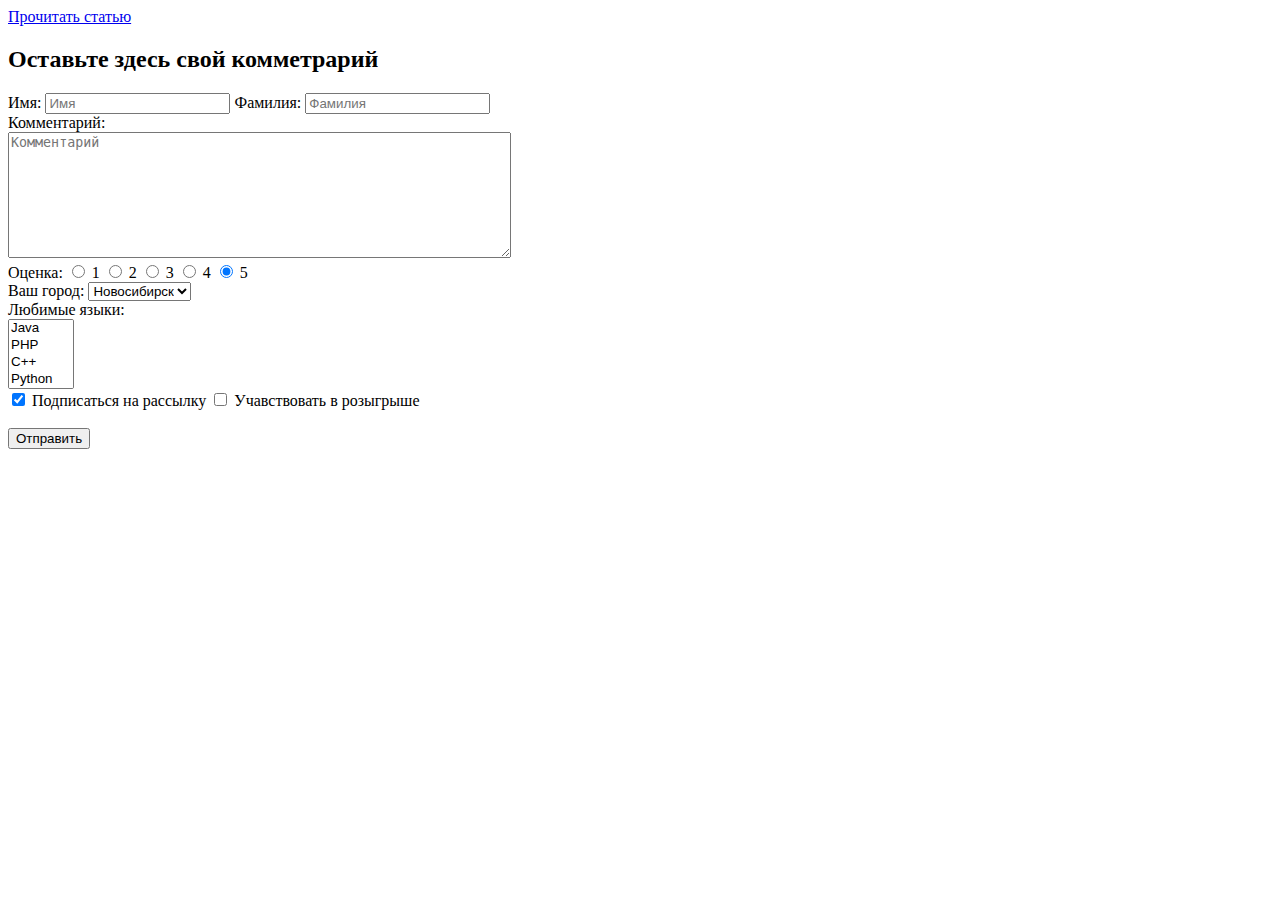
<file: HTML/index.html>
<!DOCTYPE html>
<html>

<head>
    <meta charset="UTF-8">
    <title>Форма для комментария</title>
</head>

<body>
<a href="page2.html">Прочитать статью</a>

<br>

<h2>Оставьте здесь свой комметрарий</h2>
<div>
    <form action="/some_action.php">
        <label>Имя:
            <input type="text" name="firstName" placeholder="Имя" required="required"/>
        </label>
        <label>Фамилия:
            <input type="text" name="lastName" placeholder="Фамилия"/>
        </label>
        <br>
        <label>Комментарий:<br>
            <textarea name="comment" placeholder="Комментарий" rows="8" cols="60"></textarea>
        </label>

        <br>

        <span>Оценка:</span>
        <label><input type="radio" value="1" name="ratingRadio"> 1</label>
        <label><input type="radio" value="2" name="ratingRadio"> 2</label>
        <label><input type="radio" value="3" name="ratingRadio"> 3</label>
        <label><input type="radio" value="4" name="ratingRadio"> 4</label>
        <label><input type="radio" value="5" name="ratingRadio" checked="checked"> 5</label>

        <br>

        <label for="citySelect">Ваш город:</label>
        <select id="citySelect" name="city">
            <option value="nsk">Новосибирск</option>
            <option value="msc">Москва</option>
            <option value="spg">Питер</option>
            <option value="pen">Пенза</option>
            <option value="orl">Орел</option>
            <option value="other">Другое</option>
        </select>

        <br>

        <label>Любимые языки: <br>
            <select name="language" multiple="multiple">
                <option value="java">Java</option>
                <option value="php">PHP</option>
                <option value="c">C++</option>
                <option value="python">Python</option>
                <option value="javascript">Javascript</option>
                <option value="ruby">Ruby</option>
            </select>
        </label>

        <br>

        <label><input type="checkbox" value="subscription" name="subscription" checked="checked"> Подписаться на
            рассылку</label>
        <label><input type="checkbox" value="lottery" name="lottery"> Учавствовать в розыгрыше</label>

        <br><br>

        <input type="submit" value="Отправить">
    </form>
</div>
</body>
</html>
</file>
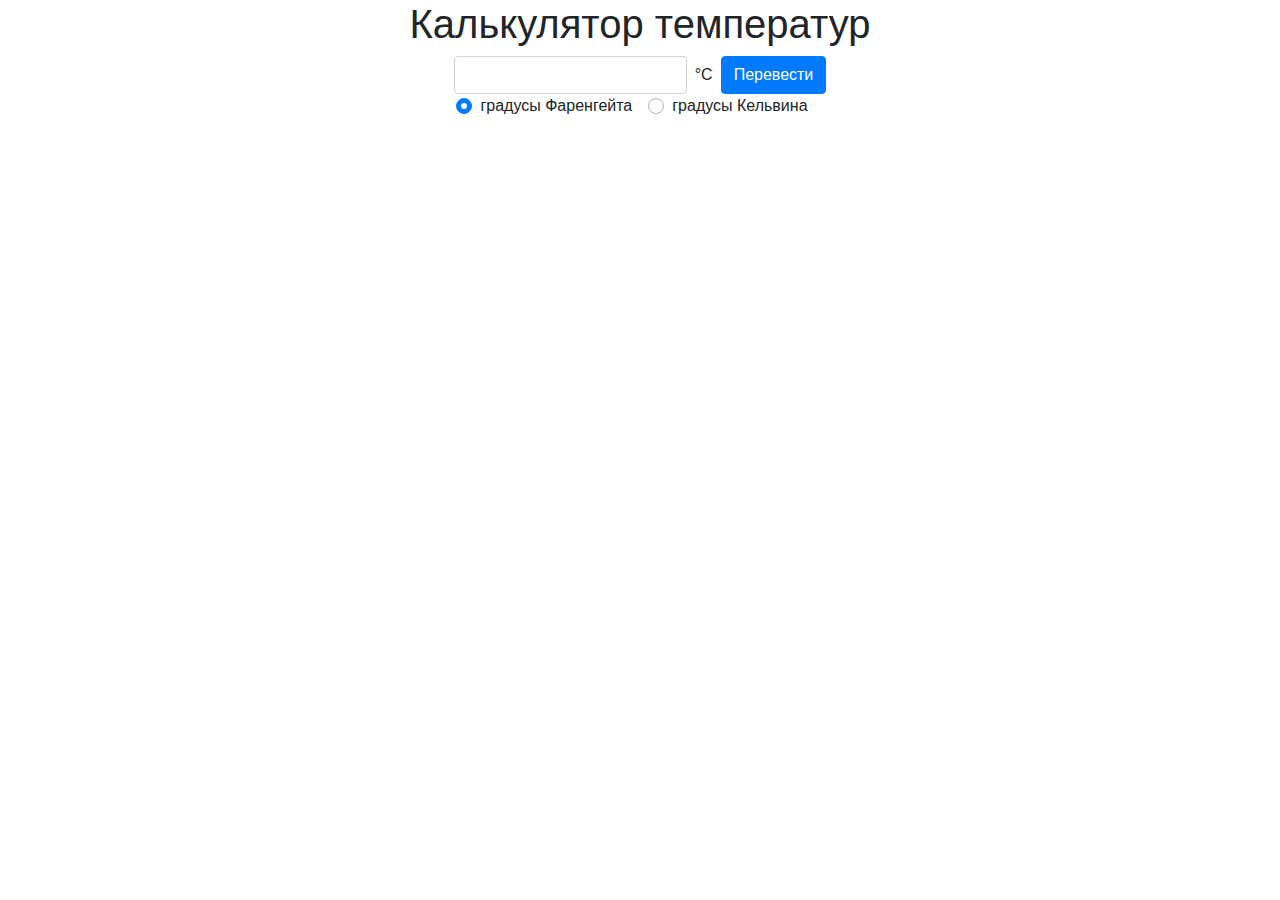
<file: TemperaturesJS/index.html>
<!DOCTYPE html>
<html>

<head>
    <meta charset="UTF-8">
    <link rel="stylesheet" href="https://stackpath.bootstrapcdn.com/bootstrap/4.3.1/css/bootstrap.min.css"
          integrity="sha384-ggOyR0iXCbMQv3Xipma34MD+dH/1fQ784/j6cY/iJTQUOhcWr7x9JvoRxT2MZw1T" crossorigin="anonymous">
    <title>Temperatures</title>
</head>

<body>
<h1 class="text-center">Калькулятор температур</h1>

<div class="container">
    <form class="row justify-content-center form-inline">
        <input class="form-control" type="number" id="celsius-temperature">
        <label for="celsius-temperature" class="mr-2 ml-2">°С</label>
        <button type="button" class="btn btn-primary" id="convert-button" >Перевести</button>
    </form>

    <div class="row justify-content-center">
        <div class="custom-control custom-radio custom-control-inline">
            <input id="fahrenheitRadio" type="radio" value="1" name="convert-to" checked="checked"
                   class="custom-control-input">
            <label class="custom-control-label" for="fahrenheitRadio">градусы Фаренгейта</label>
        </div>
        <div class="custom-control custom-radio custom-control-inline">
            <input id="kelvinRadio" type="radio" value="2" name="convert-to" class="custom-control-input">
            <label for="kelvinRadio" class="custom-control-label">градусы
                Кельвина</label>
        </div>
    </div>

    <div id="error-message" class="alert alert-danger" role="alert" style="display: none">Некоректное значение.</div>

    <div id="result" class="row justify-content-center">
        <span></span><span style="display: none"> °F</span><span style="display: none"> °K</span>
    </div>
</div>

<script src="https://code.jquery.com/jquery-3.3.1.slim.min.js"
        integrity="sha384-q8i/X+965DzO0rT7abK41JStQIAqVgRVzpbzo5smXKp4YfRvH+8abtTE1Pi6jizo"
        crossorigin="anonymous"></script>
<script src="https://cdnjs.cloudflare.com/ajax/libs/popper.js/1.14.7/umd/popper.min.js"
        integrity="sha384-UO2eT0CpHqdSJQ6hJty5KVphtPhzWj9WO1clHTMGa3JDZwrnQq4sF86dIHNDz0W1"
        crossorigin="anonymous"></script>
<script src="https://stackpath.bootstrapcdn.com/bootstrap/4.3.1/js/bootstrap.min.js"
        integrity="sha384-JjSmVgyd0p3pXB1rRibZUAYoIIy6OrQ6VrjIEaFf/nJGzIxFDsf4x0xIM+B07jRM"
        crossorigin="anonymous"></script>

<script src="temperatures.js"></script>
</body>
</html>
</file>
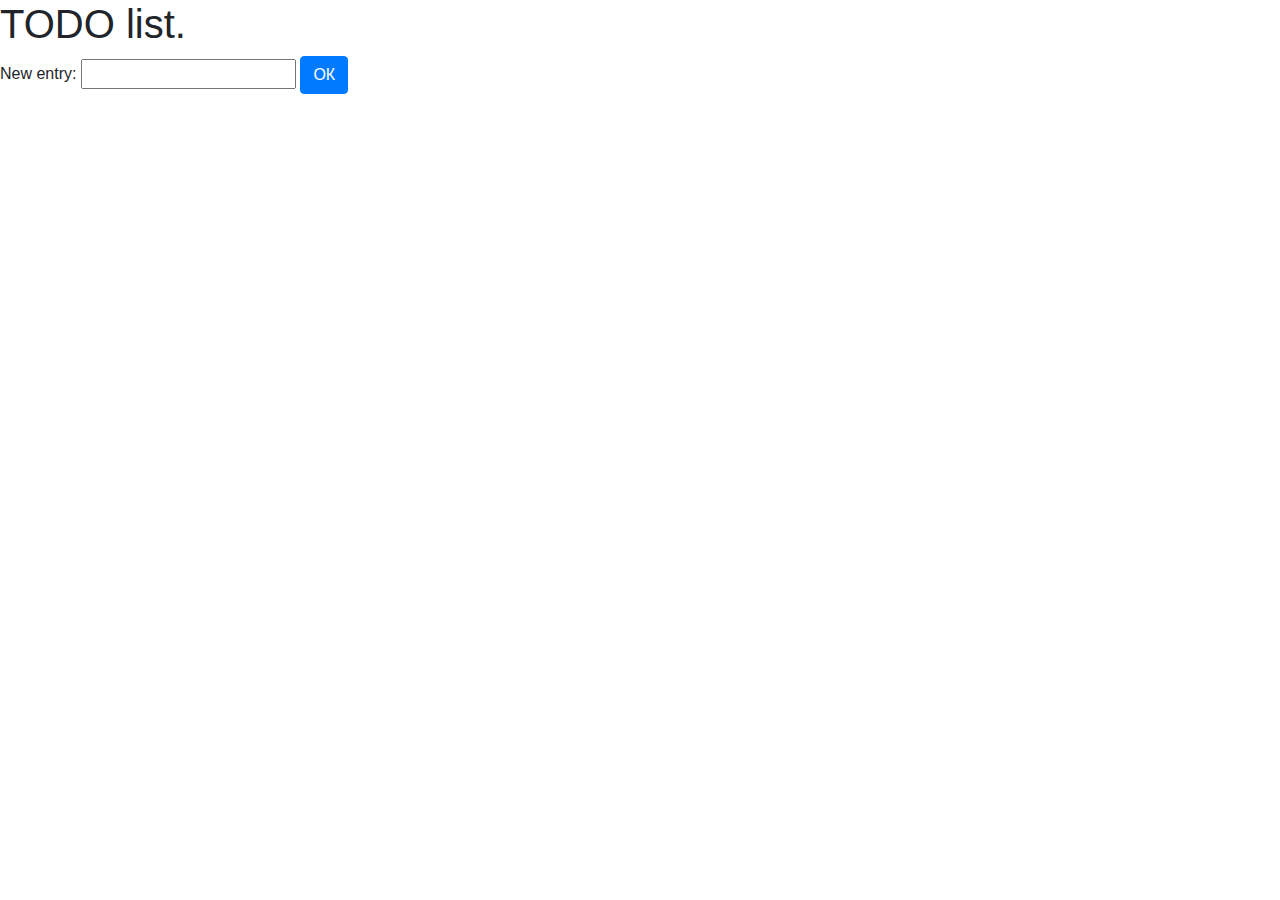
<file: TODOList/index.html>
<!DOCTYPE html>
<html>

<head>
    <meta charset="UTF-8">
    <link rel="stylesheet" href="https://stackpath.bootstrapcdn.com/bootstrap/4.3.1/css/bootstrap.min.css" integrity="sha384-ggOyR0iXCbMQv3Xipma34MD+dH/1fQ784/j6cY/iJTQUOhcWr7x9JvoRxT2MZw1T" crossorigin="anonymous">
    <title>TODO list.</title>
</head>

<body>
<h1>TODO list.</h1>

<div class="container-liquid">
   <label>New entry: <input type="text" id="new-entry-text"></label>
    <button type="button" class="btn btn-primary" id="add-entry">ОК</button>

    <ul id="list" class="list-group list-group-flush"></ul>
</div>

<script src="todoList.js"></script>

<script src="https://code.jquery.com/jquery-3.3.1.slim.min.js" integrity="sha384-q8i/X+965DzO0rT7abK41JStQIAqVgRVzpbzo5smXKp4YfRvH+8abtTE1Pi6jizo" crossorigin="anonymous"></script>
<script src="https://cdnjs.cloudflare.com/ajax/libs/popper.js/1.14.7/umd/popper.min.js" integrity="sha384-UO2eT0CpHqdSJQ6hJty5KVphtPhzWj9WO1clHTMGa3JDZwrnQq4sF86dIHNDz0W1" crossorigin="anonymous"></script>
<script src="https://stackpath.bootstrapcdn.com/bootstrap/4.3.1/js/bootstrap.min.js" integrity="sha384-JjSmVgyd0p3pXB1rRibZUAYoIIy6OrQ6VrjIEaFf/nJGzIxFDsf4x0xIM+B07jRM" crossorigin="anonymous"></script>
</body>

</html>
</file>
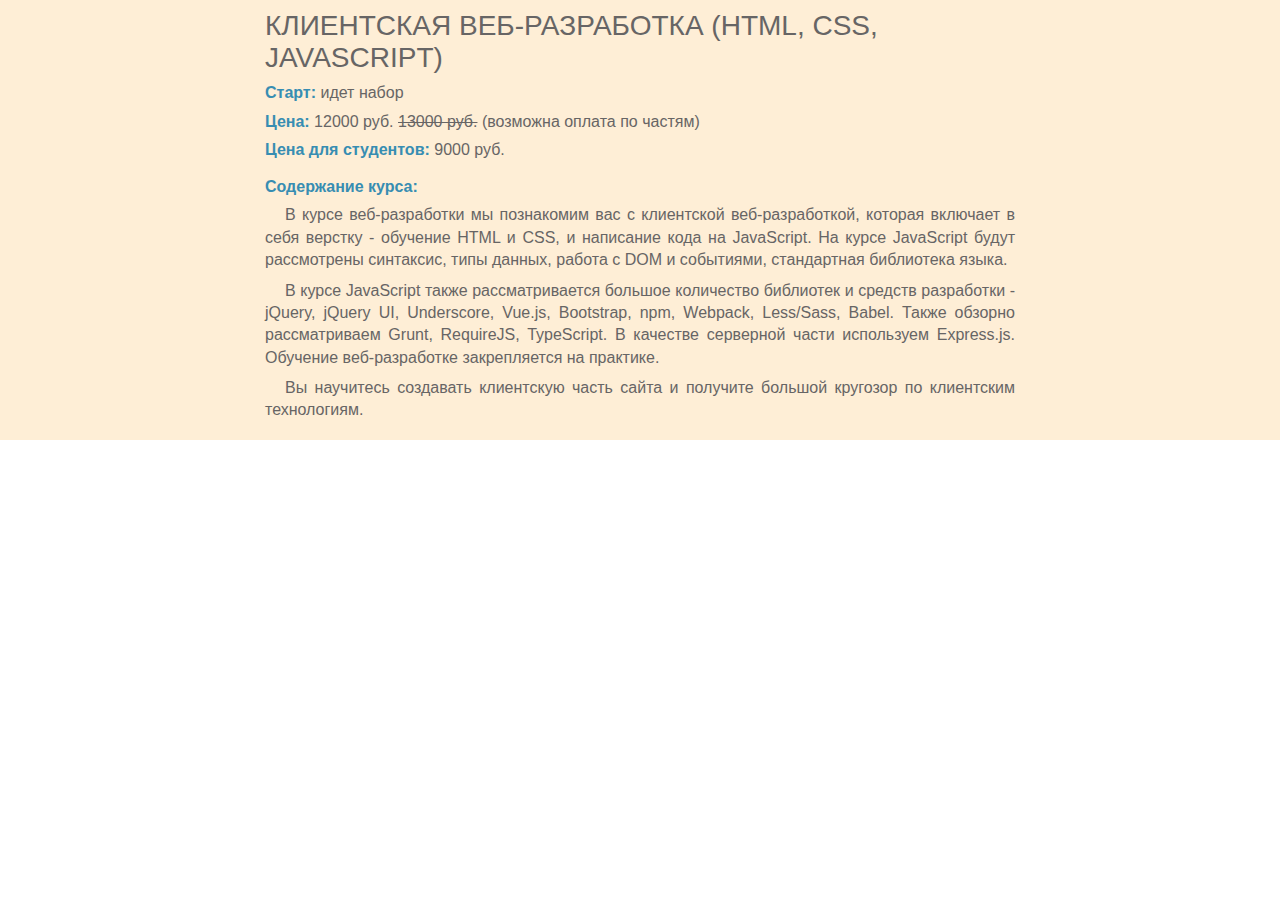
<file: CSSText/page.html>
<!DOCTYPE html>
<html>
<head>
    <meta charset="UTF-8">
    <title>Клиенсткая веб-разработка</title>
    <link rel="stylesheet" href="./normalize.css">
    <link rel="stylesheet" href="./style.css">
</head>
<body>
<div class="root">
    <div class="main-block">
        <h2 class="header">Клиентская веб-разработка (HTML, CSS, JavaScript)</h2>
        <div class="sub-header">
            <span class="item-name">Старт: </span>
            идет набор
        </div>
        <div class="sub-header">
            <span class="item-name">Цена:</span>
            12000 руб.
            <span class="crossed-out">13000 руб.</span>
            (возможна оплата по частям)
        </div>
        <div class="sub-header">
            <span class="item-name">Цена для студентов: </span>
            9000 руб.
        </div>

        <br>

        <div class="sub-header">
            <span class="item-name">Содержание курса:</span>
        </div>
        <div class="plain-text">
            <p>
                В курсе веб-разработки мы познакомим вас с клиентской веб-разработкой, которая включает в себя верстку -
                обучение HTML и CSS, и написание кода на JavaScript. На курсе JavaScript будут рассмотрены синтаксис,
                типы
                данных, работа с DOM и событиями, стандартная библиотека языка.
            </p>
            <p>
                В курсе JavaScript также рассматривается большое количество библиотек и средств разработки - jQuery,
                jQuery
                UI, Underscore, Vue.js, Bootstrap, npm, Webpack, Less/Sass, Babel. Также обзорно рассматриваем Grunt,
                RequireJS, TypeScript. В качестве серверной части используем Express.js. Обучение веб-разработке
                закрепляется на практике.
            </p>
            <p>
                Вы научитесь создавать клиентскую часть сайта и получите большой кругозор по клиентским технологиям.
            </p>
        </div>
    </div>
</div>
</body>
</html>
</file>
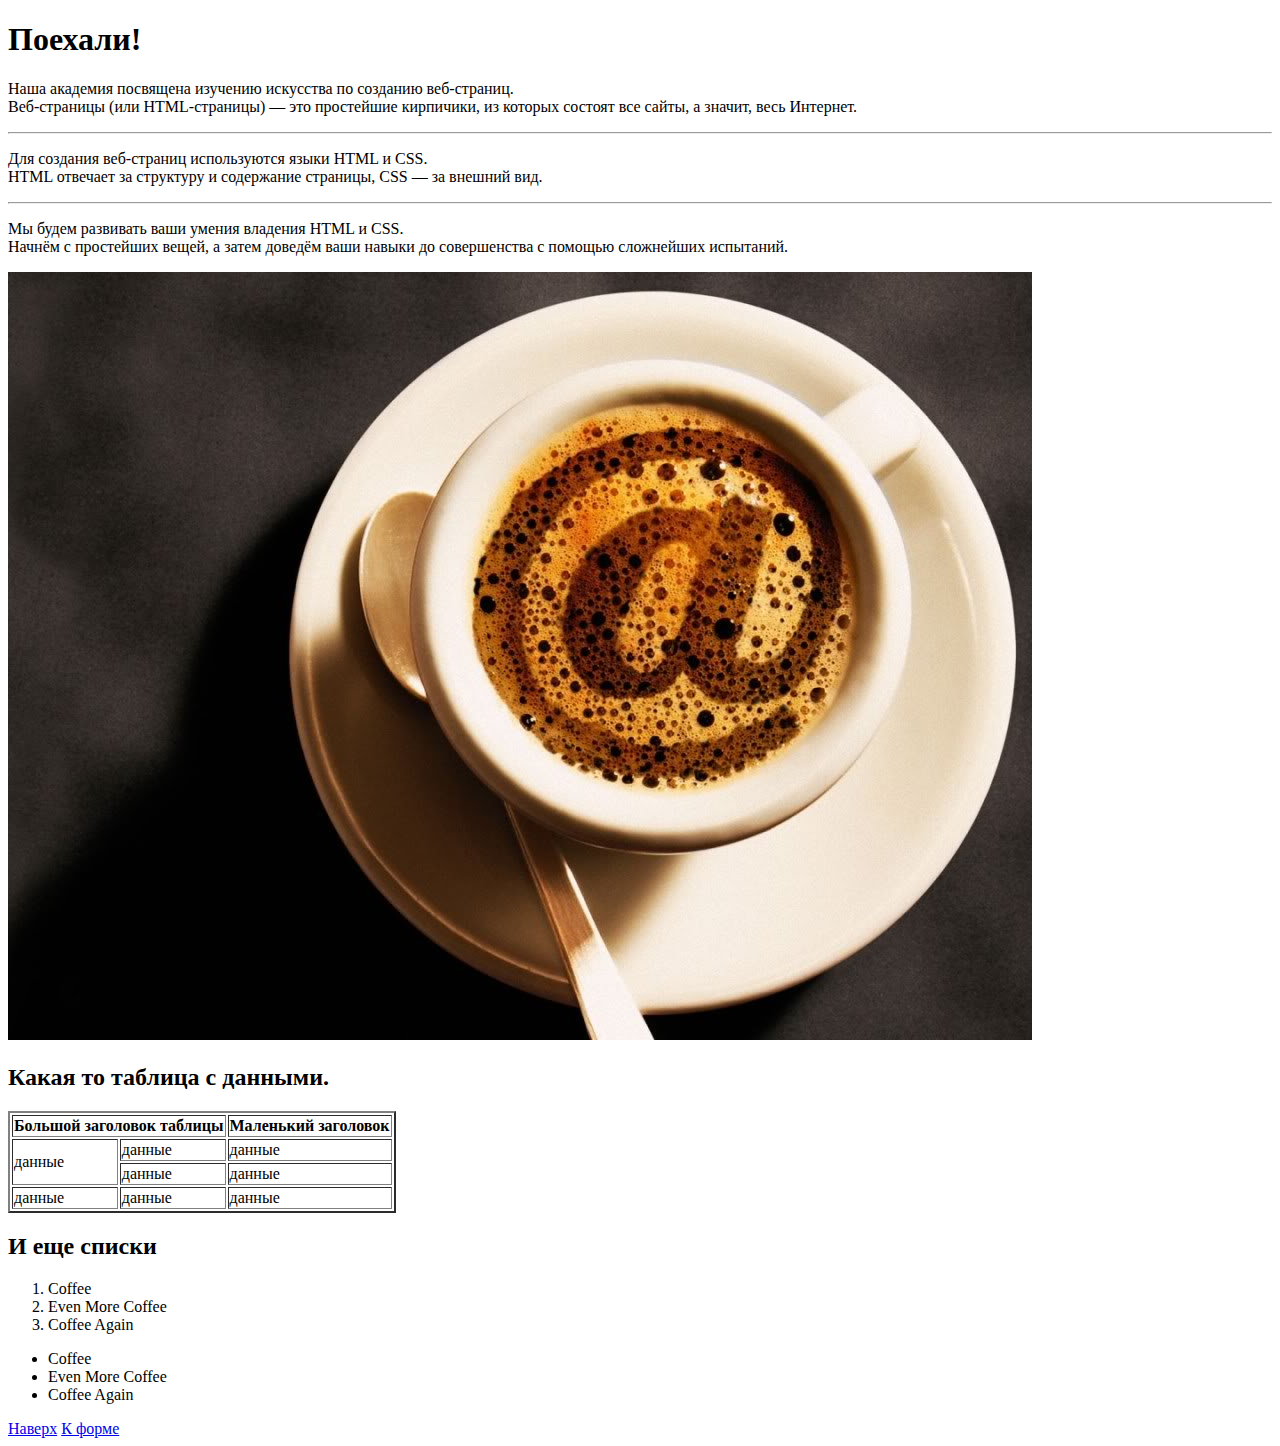
<file: HTML/page2.html>
<!DOCTYPE html>
<html>
<head>
    <meta charset="UTF-8">
    <title>Очень интересная статья</title>
</head>
<body>
<h1 id="header">Поехали!</h1>
<div>
    <p>
        Наша академия посвящена изучению искусства по созданию веб-страниц.
        <br>
        Веб-страницы (или HTML-страницы) — это простейшие кирпичики, из которых состоят все сайты, а значит, весь
        Интернет.
    </p>
    <hr>
    <p>
        Для создания веб-страниц используются языки HTML и CSS.
        <br>
        HTML отвечает за структуру и содержание страницы, CSS — за
        внешний вид.
    </p>
    <hr>
    <p>
        Мы будем развивать ваши умения владения HTML и CSS.
        <br>
        Начнём с простейших вещей, а затем доведём ваши навыки до
        совершенства с помощью сложнейших испытаний.
    </p>
    <img src="./images/Coffee.jpg" alt="coffee">
</div>

<div>
    <h2>Какая то таблица с данными.</h2>
    <table border="2">
        <thead>
        <tr>
            <th colspan="2">Большой заголовок таблицы</th>
            <th>Маленький заголовок</th>
        </tr>
        </thead>
        <tbody>
        <tr>
            <td rowspan="2">данные</td>
            <td>данные</td>
            <td>данные</td>
        </tr>
        <tr>
            <td>данные</td>
            <td>данные</td>
        </tr>
        <tr>
            <td>данные</td>
            <td>данные</td>
            <td>данные</td>
        </tr>
        </tbody>
    </table>
</div>

<div>
    <h2>И еще списки</h2>
    <ol>
        <li>Coffee</li>
        <li>Even More Coffee</li>
        <li>Coffee Again</li>
    </ol>
    <ul>
        <li>Coffee</li>
        <li>Even More Coffee</li>
        <li>Coffee Again</li>
    </ul>
</div>

<span>
<a href="#header">Наверх</a> <a href="index.html">К форме</a>
</span>
</body>
</html>
</file>
<file: CSSText/style.css>
* {
    box-sizing: border-box;
}

.root {
    background-color: #FEEED6;
    color: #676565;
}

.main-block {
    font-family: Arial, serif;
    margin: auto;
    max-width: 770px;
    padding: 10px;
}

.header {
    font-size: 28px;
    font-weight: normal;
    text-transform: uppercase;
    margin-top: 0;
    margin-bottom: 10px;
}

.crossed-out {
    text-decoration: line-through;
}

.item-name {
    color: #378DB2;
    font-weight: bold;
}

.sub-header + .sub-header {
    margin-top: 10px;
}

.plain-text {
    text-indent: 20px;
    text-align: justify;
    line-height: 1.4;
}

p {
    margin-block-start: 0.5em;
    margin-block-end: 0.5em;
}
</file>
